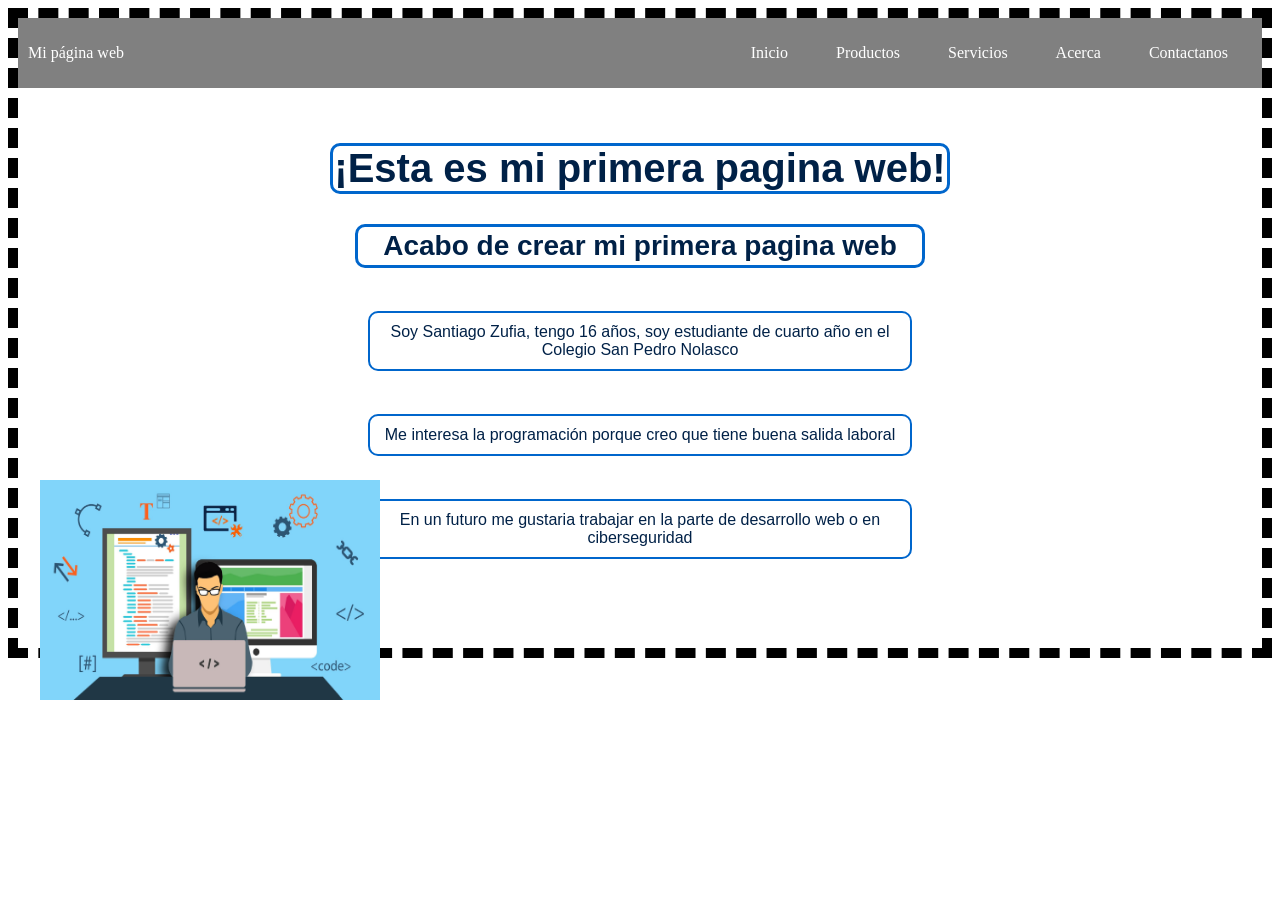
<file: index.html>
<!DOCTYPE html>
<html>
<head>
  <title>Mi Primer Website</title>
    <link rel="stylesheet" type="text/css" href="style.css">
</head>
<body>
  <div class="container-nav">
    <nav class="navbar">
      <a href="mi-primer-website.html" class="brand">Mi página web</a>
      <ul class="nav-links">
        <li><a href="mi-primer-website.html">Inicio</a></li>
        <li><a href="productos.html">Productos</a></li>
        <li><a href="servicios.html">Servicios</a></li>
        <li><a href="acerca.html">Acerca</a></li>
        <li><a href="contactos.html">Contactanos</a></li>
      </ul>
    </nav>
    <button class="button-menu-toggle">Menu</button>
  </div>
      <div class="container">
        <div class="column">
            <h1>¡Esta es mi primera pagina web!</h1>
            <h2>Acabo de crear mi primera pagina web</h2>
            <p>Soy Santiago Zufia, tengo 16 años, soy estudiante de cuarto año en el Colegio San Pedro Nolasco</p>
            <p>Me interesa la programación porque creo que tiene buena salida laboral</p>
            <p>En un futuro me gustaria trabajar en la parte de desarrollo web o en ciberseguridad</p>
        </div>
      </div>
    <img class="foto" src="foto.png" alt="foto">
    <script src="script.js"></script>
</body>
</html>
</file>
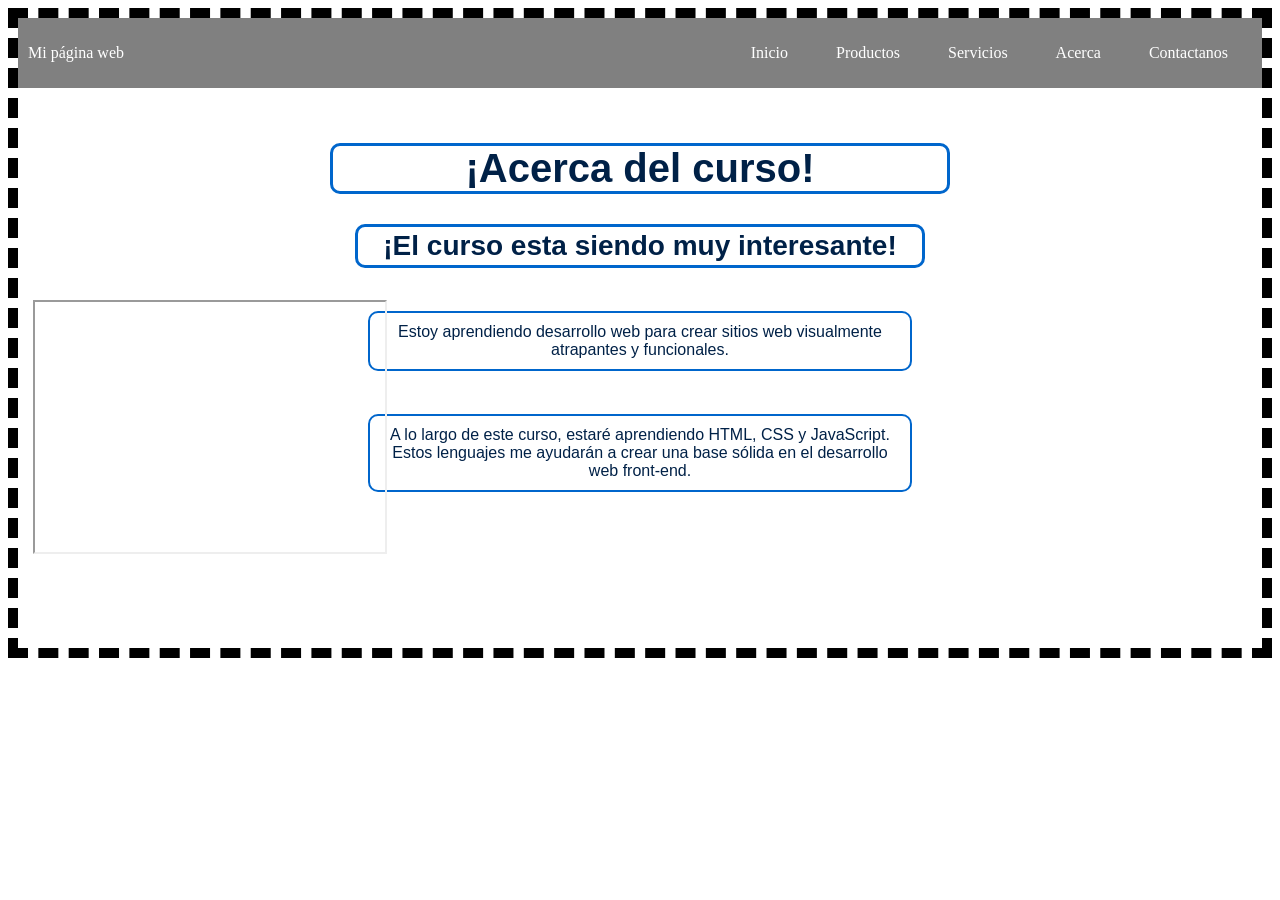
<file: acerca.html>
<!DOCTYPE html>
<html>
<head>
  <title>Mi Primer Website</title>
    <link rel="stylesheet" type="text/css" href="style.css">
</head>
<body>
  <div class="container-nav">
    <nav class="navbar" role="navigation">
      <a href="mi-primer-website.html" class="brand">Mi página web</a>
      <ul class="nav-links">
        <li><a href="mi-primer-website.html">Inicio</a></li>
        <li><a href="productos.html">Productos</a></li>
        <li><a href="servicios.html">Servicios</a></li>
        <li><a href="acerca.html">Acerca</a></li>
        <li><a href="contactos.html">Contactanos</a></li>
      </ul>
    </nav>
    <button class="button-menu-toggle">Menu</button>
  </div>
      <div class="container">
        <div class="column">
            <h1>¡Acerca del curso!</h1>
            <h2>¡El curso esta siendo muy interesante!</h2>
            <p>Estoy aprendiendo desarrollo web para crear sitios web visualmente atrapantes y funcionales.</p>
            <p>A lo largo de este curso, estaré aprendiendo HTML, CSS y JavaScript. Estos lenguajes me ayudarán a crear una base sólida en el desarrollo web front-end.</p>
        </div>
      </div>
      <div class="video">
        <iframe id="video" src="https://www.youtube.com/embed/qWcwFMAqpME" title="Video Egg"></iframe>
      </div>
        <script src="script.js"></script>
</body>
</html>
</file>
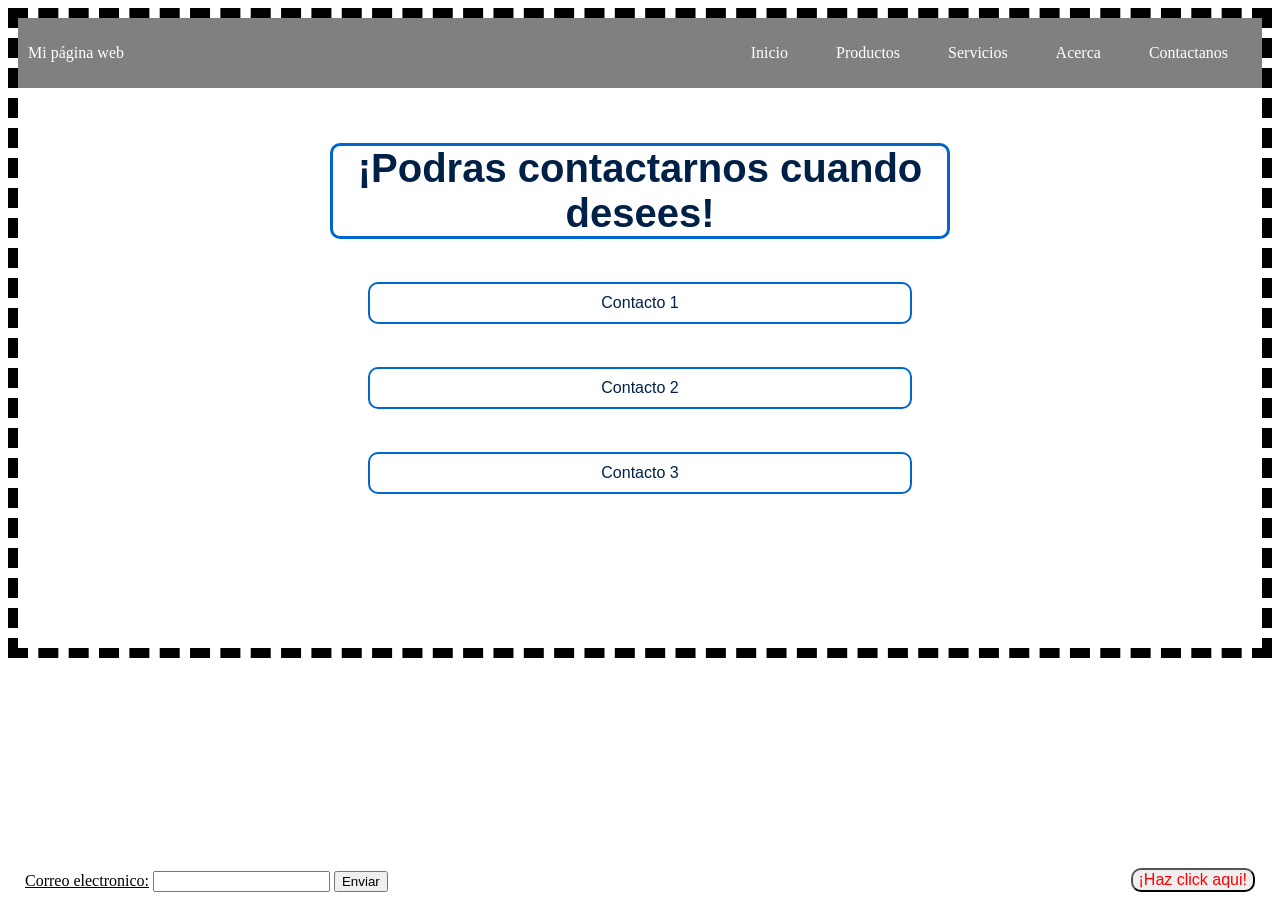
<file: contactos.html>
<!DOCTYPE html>
<html>
<head>
  <title>Mi Primer Website</title>
    <link rel="stylesheet" type="text/css" href="style.css">
</head>
<body>
  <div class="container-nav">
    <nav class="navbar" role="navigation">
      <a href="mi-primer-website.html" class="brand">Mi página web</a>
      <ul class="nav-links">
        <li><a href="mi-primer-website.html">Inicio</a></li>
        <li><a href="productos.html">Productos</a></li>
        <li><a href="servicios.html">Servicios</a></li>
        <li><a href="acerca.html">Acerca</a></li>
        <li><a href="contactos.html">Contactanos</a></li>
      </ul>
    </nav>
    <button class="button-menu-toggle">Menu</button>
  </div>
      <div class="container">
        <div class="column">
            <h1>¡Podras contactarnos cuando desees!</h1>
            <p>Contacto 1</p>
            <p>Contacto 2</p>
            <p>Contacto 3</p>
        </div>
      </div>
    <button id="boton" onclick="showAlert()">¡Haz click aqui!</button>
    <form id="MyForm">
      <label id="correo" for="email">Correo electronico:</label>
      <element class="correo"></element>
      <input type="email" id="email" name="email" required>
      <button id="enviar" type="submit">Enviar</button>
    </form>
    <script src="script.js"></script>
</body>
</html>
</file>
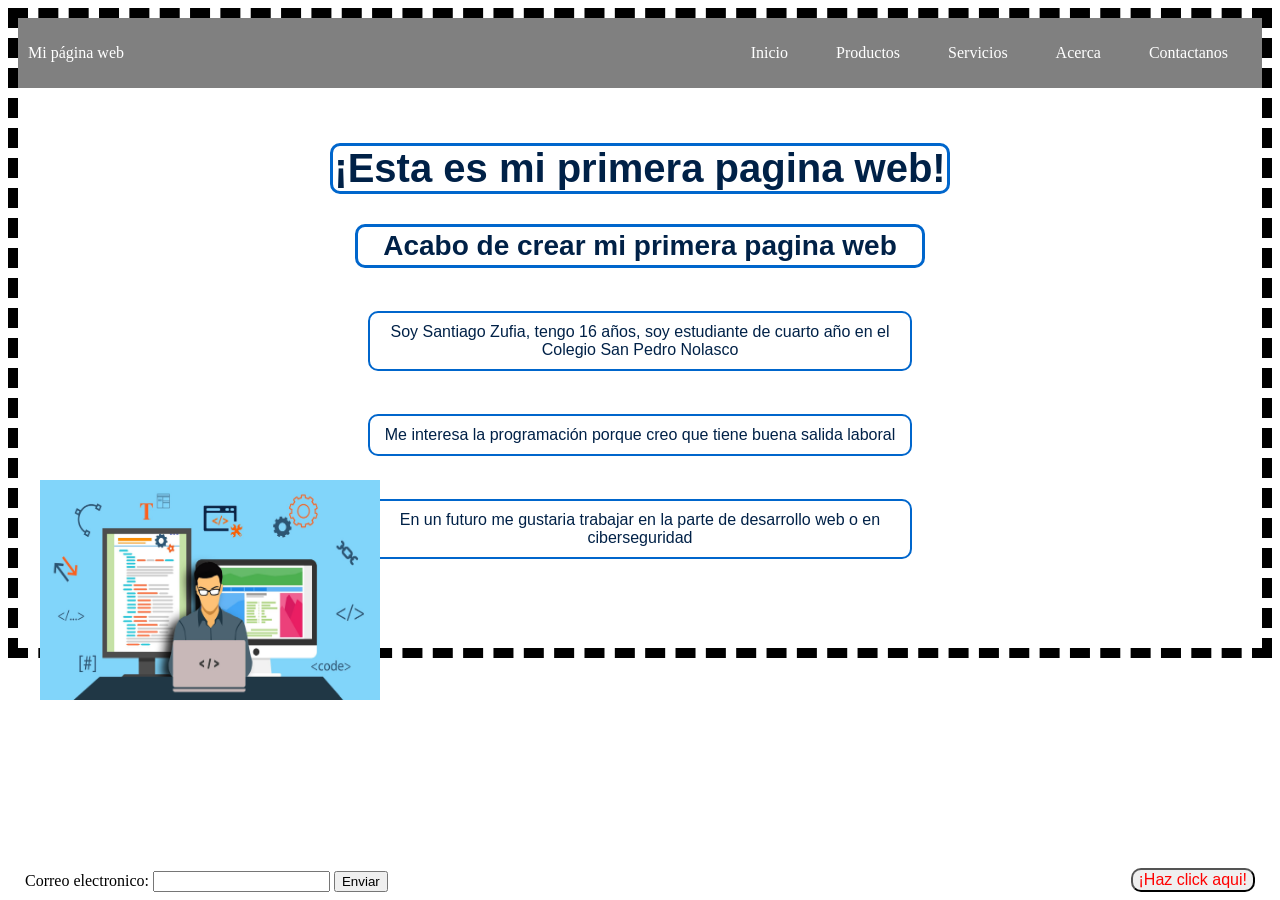
<file: inicio.html>
<!DOCTYPE html>
<html>
<head>
  <title>Mi Primer Website</title>
    <link rel="stylesheet" type="text/css" href="style.css">
</head>
<body>
  <div class="container-nav">
    <nav class="navbar" role="navigation">
      <a href="Websita.html" class="brand">Mi página web</a>
      <ul class="nav-links">
        <li><a href="Websita.html">Inicio</a></li>
        <li><a href="Productos">Productos</a></li>
        <li><a href="servicies.html">Servicios</a></li>
        <li><a href="about.html">Acerca</a></li>
        <li><a href="contact.html">Contactanos</a></li>
      </ul>
    </nav>
    <button class="button-menu-toggle">Menu</button>
  </div>
      <div class="container">
        <div class="column">
            <h1>¡Esta es mi primera pagina web!</h1>
            <h2>Acabo de crear mi primera pagina web</h2>
            <p>Soy Santiago Zufia, tengo 16 años, soy estudiante de cuarto año en el Colegio San Pedro Nolasco</p>
            <p>Me interesa la programación porque creo que tiene buena salida laboral</p>
            <p>En un futuro me gustaria trabajar en la parte de desarrollo web o en ciberseguridad</p>
        </div>
      </div>
    <img class="foto" src="foto.png" alt="foto">
    <button id="boton" onclick="showAlert()">¡Haz click aqui!</button>
    <form id="MyForm">
      <label for="email">Correo electronico:</label>
      <element class="correo"></element>
      <input type="email" id="email" name="email" required>
      <button type="submit">Enviar</button>
    </form>
    <script src="script.js"></script>
</body>
</html>
</file>
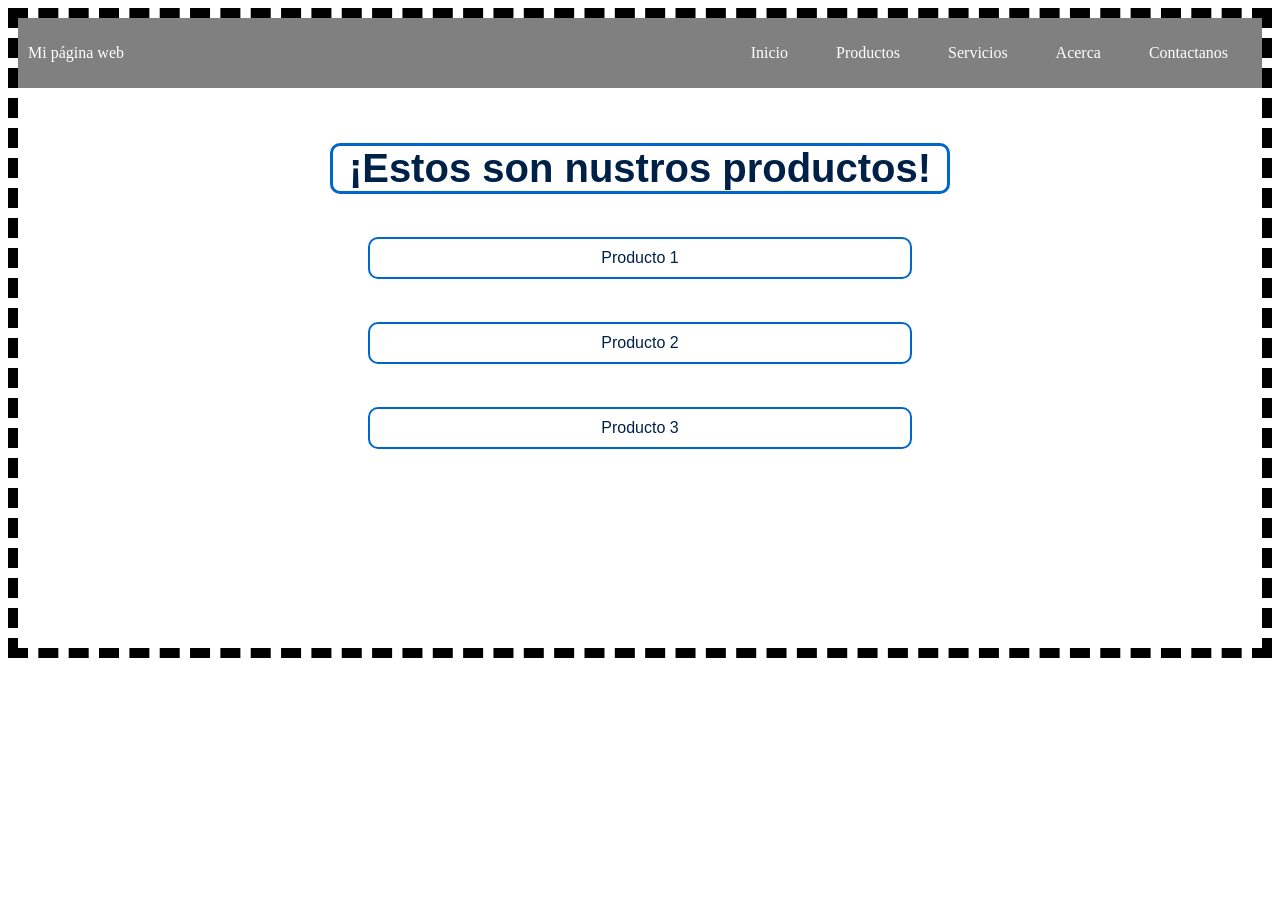
<file: productos.html>
<!DOCTYPE html>
<html>
<head>
  <title>Mi Primer Website</title>
    <link rel="stylesheet" type="text/css" href="style.css">
</head>
<body>
  <div class="container-nav">
    <nav class="navbar" role="navigation">
      <a href="mi-primer-website.html" class="brand">Mi página web</a>
      <ul class="nav-links">
        <li><a href="mi-primer-website.html">Inicio</a></li>
        <li><a href="productos.html">Productos</a></li>
        <li><a href="servicios.html">Servicios</a></li>
        <li><a href="acerca.html">Acerca</a></li>
        <li><a href="contactos.html">Contactanos</a></li>
      </ul>
    </nav>
    <button class="button-menu-toggle">Menu</button>
  </div>
      <div class="container">
        <div class="column">
            <h1>¡Estos son nustros productos!</h1>
            <p>Producto 1</p>
            <p>Producto 2</p>
            <p>Producto 3</p>
        </div>
      </div>
    <script src="script.js"></script>
</body>
</html>
</file>
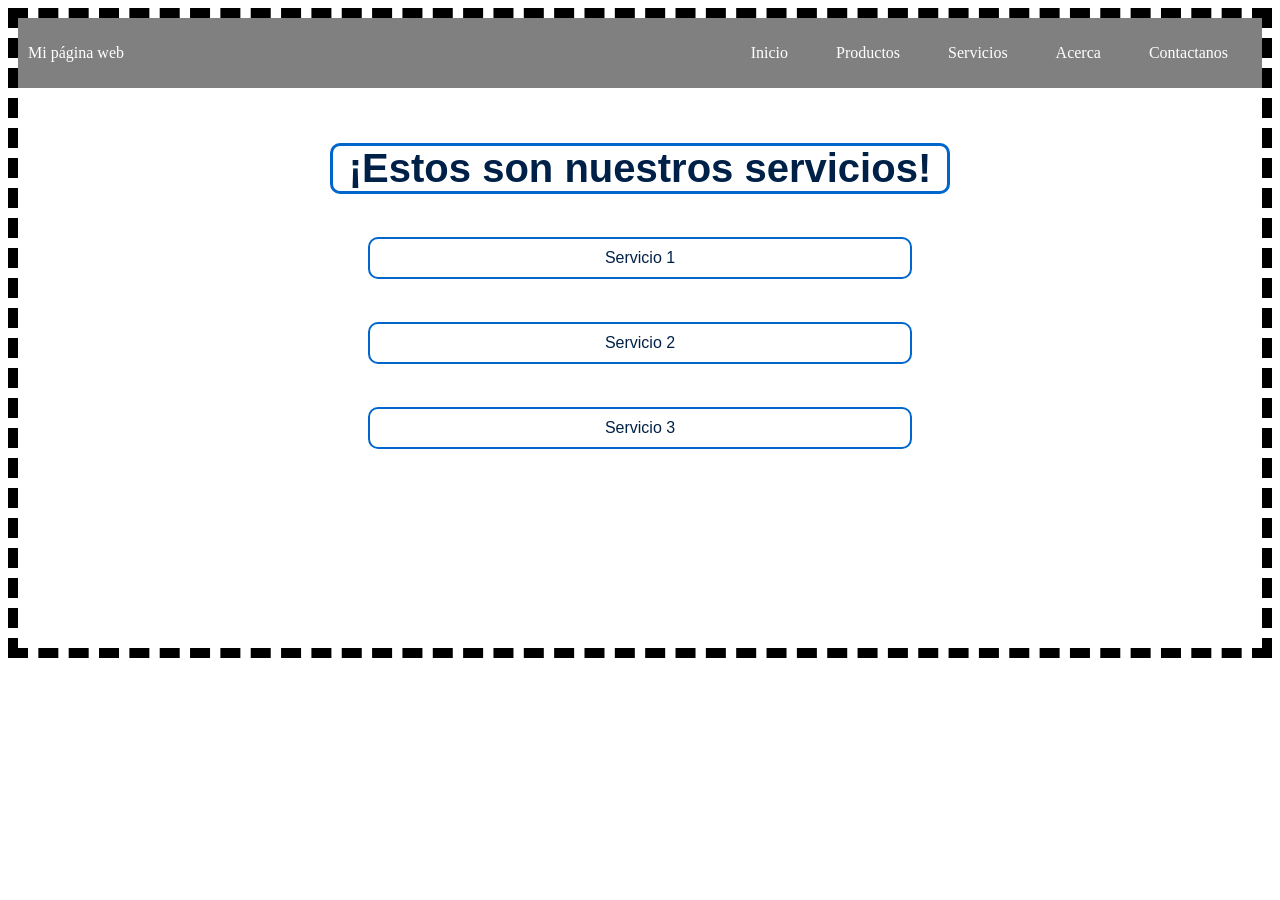
<file: servicios.html>
<!DOCTYPE html>
<html>
<head>
  <title>Mi Primer Website</title>
    <link rel="stylesheet" type="text/css" href="style.css">
</head>
<body>
  <div class="container-nav">
    <nav class="navbar" role="navigation">
      <a href="mi-primer-website.html" class="brand">Mi página web</a>
      <ul class="nav-links">
        <li><a href="mi-primer-website.html">Inicio</a></li>
        <li><a href="productos.html">Productos</a></li>
        <li><a href="servicios.html">Servicios</a></li>
        <li><a href="acerca.html">Acerca</a></li>
        <li><a href="contactos.html">Contactanos</a></li>
      </ul>
    </nav>
    <button class="button-menu-toggle">Menu</button>
  </div>
      <div class="container">
        <div class="column">
            <h1>¡Estos son nuestros servicios!</h1>
            <p>Servicio 1</p>
            <p>Servicio 2</p>
            <p>Servicio 3</p>
        </div>
      </div>
    <script src="script.js"></script>
</body>
</html>
</file>
<file: style.css>
body {
    background-color: white;
    color: black;
    border: 10px dashed black;
    height: 630px;
}

h1 {
    font-family: 'Gill Sans', 'Gill Sans MT', Calibri, 'Trebuchet MS', sans-serif;
    font-size: 40px;
    color: #002147;
    border: 3px solid #0066CC;
    text-align: center;
    margin: 5px;
    border-radius: 10px;
}

h2 {
    font-family:'Gill Sans', 'Gill Sans MT', Calibri, 'Trebuchet MS', sans-serif;
    font-size: 28px;
    color: #002147;
    border: 3px solid #0066CC;
    text-align: center;
    margin: 30px;
    padding: 3px;
    border-radius: 10px;
}

p {
    font-family:Verdana, Geneva, Tahoma, sans-serif;
    font-size: 23;
    color: #002147;
    border: 2px solid #0066CC;
    text-align:center;
    margin: 43px;
    padding: 10px;
    border-radius: 10px;
}

.container {
    max-width: 700px;
    margin: auto;
    padding: 20px;
}

.column {
    margin: 35px;
}

#boton:hover {
    cursor: pointer;
}

.container {
    position: relative;
}
  
#boton {
    position: absolute;
    bottom: 0;
    right: 0;
    margin-right: 25px;
    margin-bottom: 8px;
    border-radius: 10px;
    color: red;
    font-size: medium;
}

#MyForm {
    position: absolute;
    bottom: 0;
    left: 0;
    margin-bottom: 8px;
    margin-left: 25px;
}

.foto {
    width: 340px;
    height: 220px;
    position: absolute;
    bottom: 0;
    left: 0;
    margin-bottom: 200px;
    margin-left: 40px;
}

.container-nav {
    display: flex;
    padding: 10px;
    height: 50px;
    background-color: grey;
}
  
.navbar {
    display: flex;
    justify-content: space-between;
    width: 100%;
}

.brand {
    display: flex;
    align-items: center;
}

li>a {
    padding: 8px 24px;
}
  
li {
    list-style-type: none;
}
  
a {
    color: white;
    text-decoration: none;
}
  
.nav-links {
    display: flex;
    align-items: center;
}

.button-menu-toggle {
    display: none;
}

@media (max-width: 768px) {

.column {
    flex: 100%;
}

.nav-links {
    display: none;
}
  
.button-menu-toggle {
    display: block;
    background-color: white;
    border:none;
    border-radius: 50px;
    padding: 0 24px;
    font-family: monospace;
    font-weight: bold;
    font-size: 20px;
}
    
.nav-links.nav-links-responsive {
    position: absolute;
    display: flex;
    background-color: rgba(20,20,20,0.95);
    width: 100%;
    height: 100%;
    top: 70px;
    left: 0;
    flex-direction: column;
    padding-top: 200px;
    align-items: center;
    gap:70px;
    font-size: 40px;
}
}

.video {
    position: absolute;
    top: 300px;
}

#video {
    width: 350px;
    height: 250px;
    margin-left: 15px;
}

#correo {
    text-decoration-line:underline ;
}

#enviar:hover {
    cursor: pointer;
    border-radius: 10px ;
}
</file>
